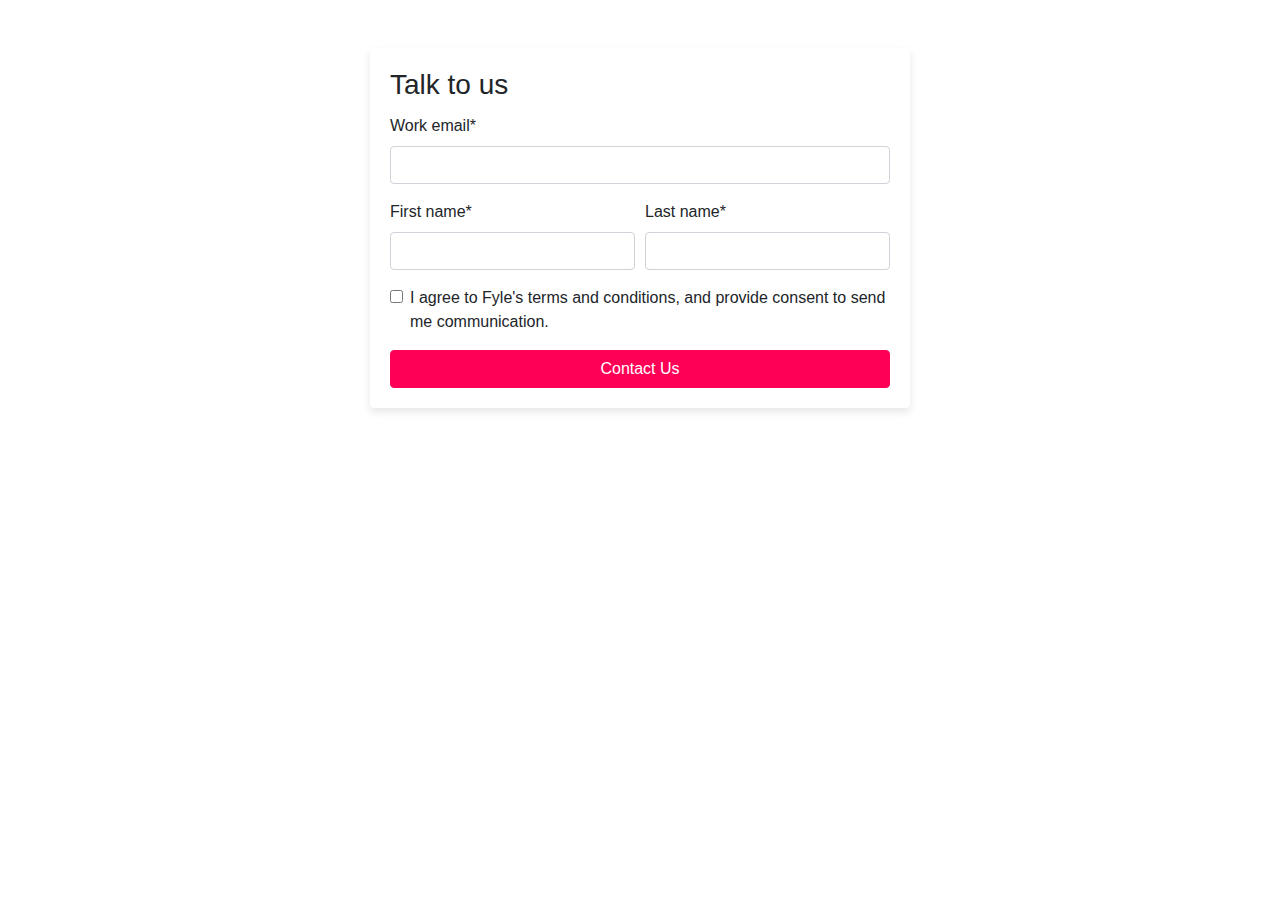
<file: Code/contact.html>
<!DOCTYPE html>
<html lang="en">
<head>
    <meta charset="UTF-8">
    <meta name="viewport" content="width=device-width, initial-scale=1.0">
    <title>Contact Us - Digital Marketing Agency</title>
    <link href="https://stackpath.bootstrapcdn.com/bootstrap/4.5.2/css/bootstrap.min.css" rel="stylesheet">
    <link rel="stylesheet" href="contact.css">
</head>
<body>
    <div class="container mt-5">
        <div class="row justify-content-center">
            <div class="col-md-6">
                <div class="card">
                    <div class="card-body">
                        <h3 class="card-title">Talk to us</h3>
                        <form id="contact-form">
                            <div class="form-group">
                                <label for="email">Work email*</label>
                                <input type="email" class="form-control" id="email" required>
                            </div>
                            <div class="form-row">
                                <div class="form-group col-md-6">
                                    <label for="first-name">First name*</label>
                                    <input type="text" class="form-control" id="first-name" required>
                                </div>
                                <div class="form-group col-md-6">
                                    <label for="last-name">Last name*</label>
                                    <input type="text" class="form-control" id="last-name" required>
                                </div>
                            </div>
                            <div class="form-group form-check">
                                <input type="checkbox" class="form-check-input" id="terms" required>
                                <label class="form-check-label" for="terms">I agree to Fyle's terms and conditions, and provide consent to send me communication.</label>
                            </div>
                            <button type="submit" class="btn btn-danger btn-block">Contact Us</button>
                        </form>
                    </div>
                </div>
            </div>
        </div>
    </div>
    <script src="https://code.jquery.com/jquery-3.5.1.min.js"></script>
    <script src="https://stackpath.bootstrapcdn.com/bootstrap/4.5.2/js/bootstrap.min.js"></script>
    <script src="contact.js"></script>
</body>
</html>
</file>
<file: Code/contact.css>
body {
    font-family: Arial, sans-serif;
    margin: 0;
    padding: 0;
}

.container {
    margin-top: 50px;
}

h1, h2 {
    margin: 0;
}

p {
    margin: 20px 0;
}

#contact-us {
    transition: transform 0.2s;
}

#contact-us:hover {
    transform: scale(1.1);
}

.card {
    border: none;
    box-shadow: 0 4px 8px rgba(0, 0, 0, 0.1);
}

.btn-danger {
    background-color: #ff0057;
    border-color: #ff0057;
}

.btn-danger:hover {
    background-color: #e6004c;
    border-color: #e6004c;
}
</file>
